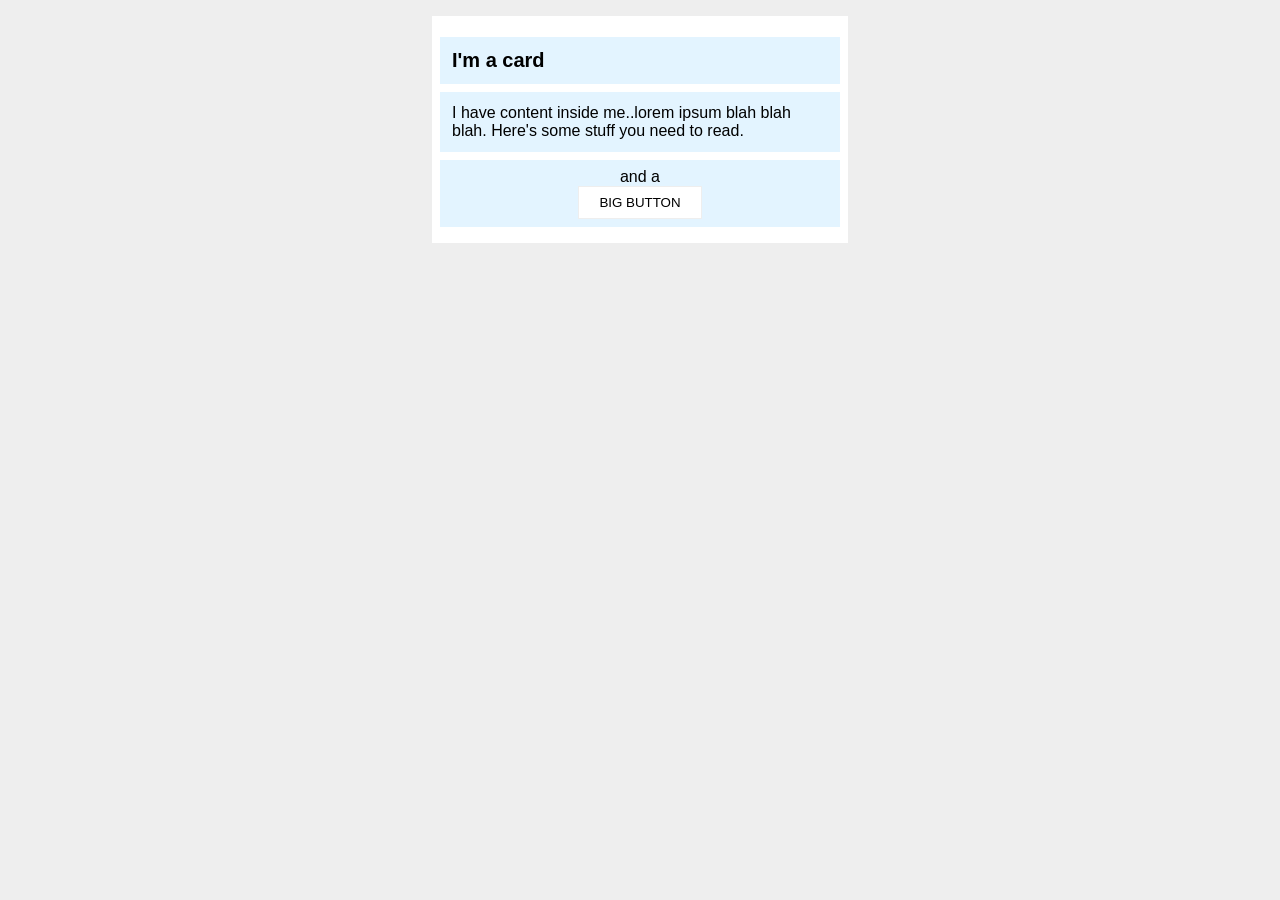
<file: foundations/block-and-inline/02-margin-and-padding-2/index.html>
<!doctype html>
<html lang="en">
  <head>
    <meta charset="UTF-8" />
    <meta http-equiv="X-UA-Compatible" content="IE=edge" />
    <meta name="viewport" content="width=device-width, initial-scale=1.0" />
    <title>Margin and Padding exercise 2</title>
    <link rel="stylesheet" href="style.css" />
  </head>
  <body>
    <div class="card">
      <h1 class="title">I'm a card</h1>
      <div class="content">
        I have content inside me..lorem ipsum blah blah blah. Here's some stuff
        you need to read.
      </div>
      <div class="button-container">and a <button>BIG BUTTON</button></div>
    </div>
  </body>
</html>
</file>
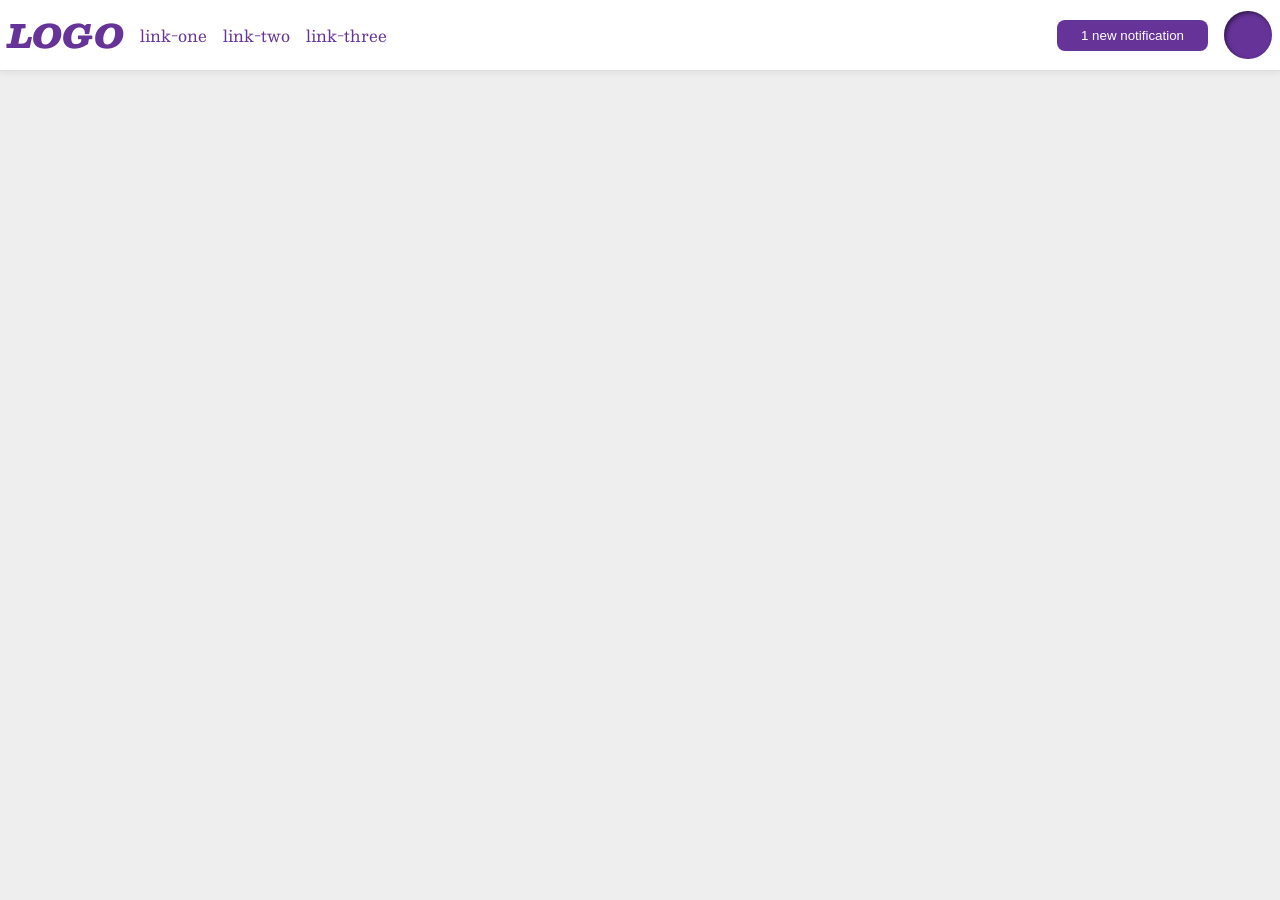
<file: foundations/flex/03-flex-header-2/index.html>
<!doctype html>
<html lang="en">
  <head>
    <meta charset="UTF-8" />
    <meta http-equiv="X-UA-Compatible" content="IE=edge" />
    <meta name="viewport" content="width=device-width, initial-scale=1.0" />
    <title>Flex Header 2</title>
    <link rel="stylesheet" href="style.css" />
  </head>
  <body>
    <div class="header">
      <div class="left-part">
        <div class="logo">LOGO</div>
        <ul class="links">
          <li><a href="https://google.com">link-one</a></li>
          <li><a href="https://google.com">link-two</a></li>
          <li><a href="https://google.com">link-three</a></li>
        </ul>
      </div>
      <div class="right-part">
        <button class="notifications">1 new notification</button>
        <div class="profile-image"></div>
      </div>
    </div>
  </body>
</html>
</file>
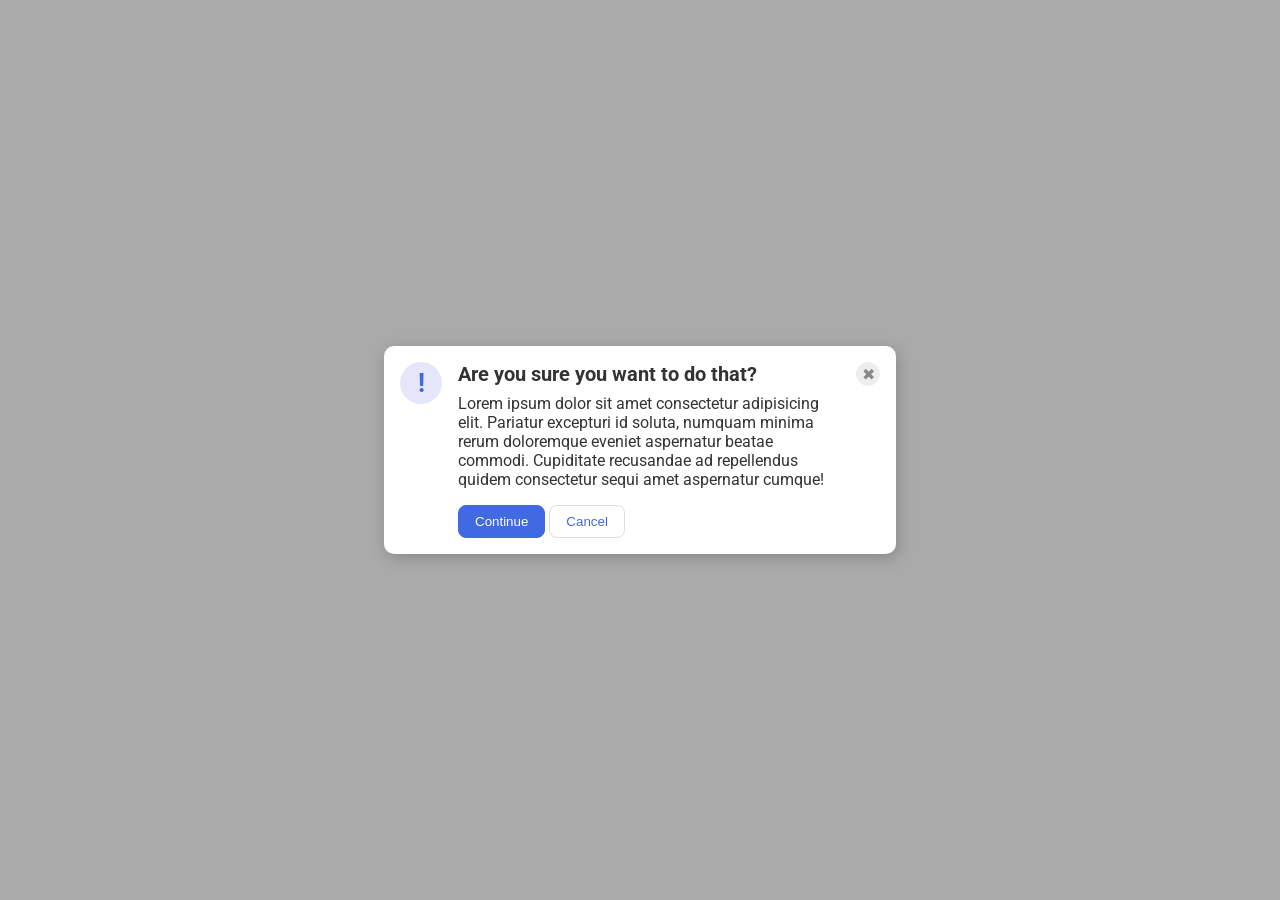
<file: foundations/flex/05-flex-modal/index.html>
<!doctype html>
<html lang="en">
  <head>
    <meta charset="UTF-8" />
    <meta http-equiv="X-UA-Compatible" content="IE=edge" />
    <meta name="viewport" content="width=device-width, initial-scale=1.0" />
    <link rel="stylesheet" href="style.css" />
    <title>Modal</title>
  </head>
  <body>
    <div class="modal">
      <div class="icon">!</div>
      <div class="center">
        <div class="header">Are you sure you want to do that?</div>
        <div class="text">
          Lorem ipsum dolor sit amet consectetur adipisicing elit. Pariatur
          excepturi id soluta, numquam minima rerum doloremque eveniet
          aspernatur beatae commodi. Cupiditate recusandae ad repellendus quidem
          consectetur sequi amet aspernatur cumque!
        </div>
        <button class="continue">Continue</button>
        <button class="cancel">Cancel</button>
      </div>
      <button class="close-button">✖</button>
    </div>
  </body>
</html>
</file>
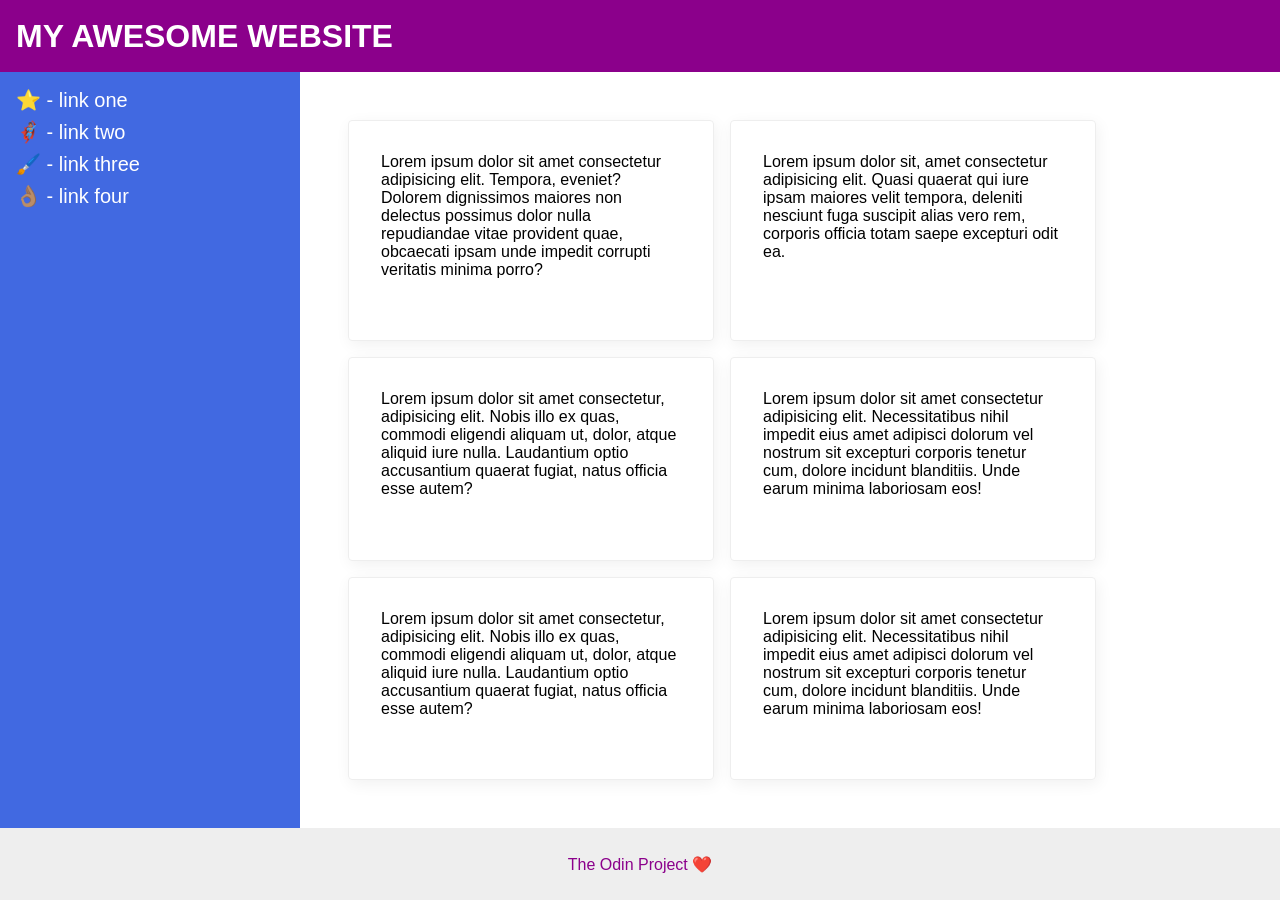
<file: foundations/flex/07-flex-layout-2/index.html>
<!doctype html>
<html lang="en">
  <head>
    <meta charset="UTF-8" />
    <meta http-equiv="X-UA-Compatible" content="IE=edge" />
    <meta name="viewport" content="width=device-width, initial-scale=1.0" />
    <title>The Holy Grail</title>
    <link rel="stylesheet" href="style.css" />
  </head>
  <body>
    <div class="header">MY AWESOME WEBSITE</div>

    <div class="content">
      <div class="sidebar">
        <ul>
          <li><a href="#">⭐ - link one</a></li>
          <li><a href="#">🦸🏽‍♂️ - link two</a></li>
          <li><a href="#">🖌️ - link three</a></li>
          <li><a href="#">👌🏽 - link four</a></li>
        </ul>
      </div>
      <div class="cards">
        <div class="card">
          Lorem ipsum dolor sit amet consectetur adipisicing elit. Tempora,
          eveniet? Dolorem dignissimos maiores non delectus possimus dolor nulla
          repudiandae vitae provident quae, obcaecati ipsam unde impedit
          corrupti veritatis minima porro?
        </div>
        <div class="card">
          Lorem ipsum dolor sit, amet consectetur adipisicing elit. Quasi
          quaerat qui iure ipsam maiores velit tempora, deleniti nesciunt fuga
          suscipit alias vero rem, corporis officia totam saepe excepturi odit
          ea.
        </div>
        <div class="card">
          Lorem ipsum dolor sit amet consectetur, adipisicing elit. Nobis illo
          ex quas, commodi eligendi aliquam ut, dolor, atque aliquid iure nulla.
          Laudantium optio accusantium quaerat fugiat, natus officia esse autem?
        </div>
        <div class="card">
          Lorem ipsum dolor sit amet consectetur adipisicing elit.
          Necessitatibus nihil impedit eius amet adipisci dolorum vel nostrum
          sit excepturi corporis tenetur cum, dolore incidunt blanditiis. Unde
          earum minima laboriosam eos!
        </div>
        <div class="card">
          Lorem ipsum dolor sit amet consectetur, adipisicing elit. Nobis illo
          ex quas, commodi eligendi aliquam ut, dolor, atque aliquid iure nulla.
          Laudantium optio accusantium quaerat fugiat, natus officia esse autem?
        </div>
        <div class="card">
          Lorem ipsum dolor sit amet consectetur adipisicing elit.
          Necessitatibus nihil impedit eius amet adipisci dolorum vel nostrum
          sit excepturi corporis tenetur cum, dolore incidunt blanditiis. Unde
          earum minima laboriosam eos!
        </div>
      </div>
    </div>

    <div class="footer">The Odin Project ❤️</div>
  </body>
</html>
</file>
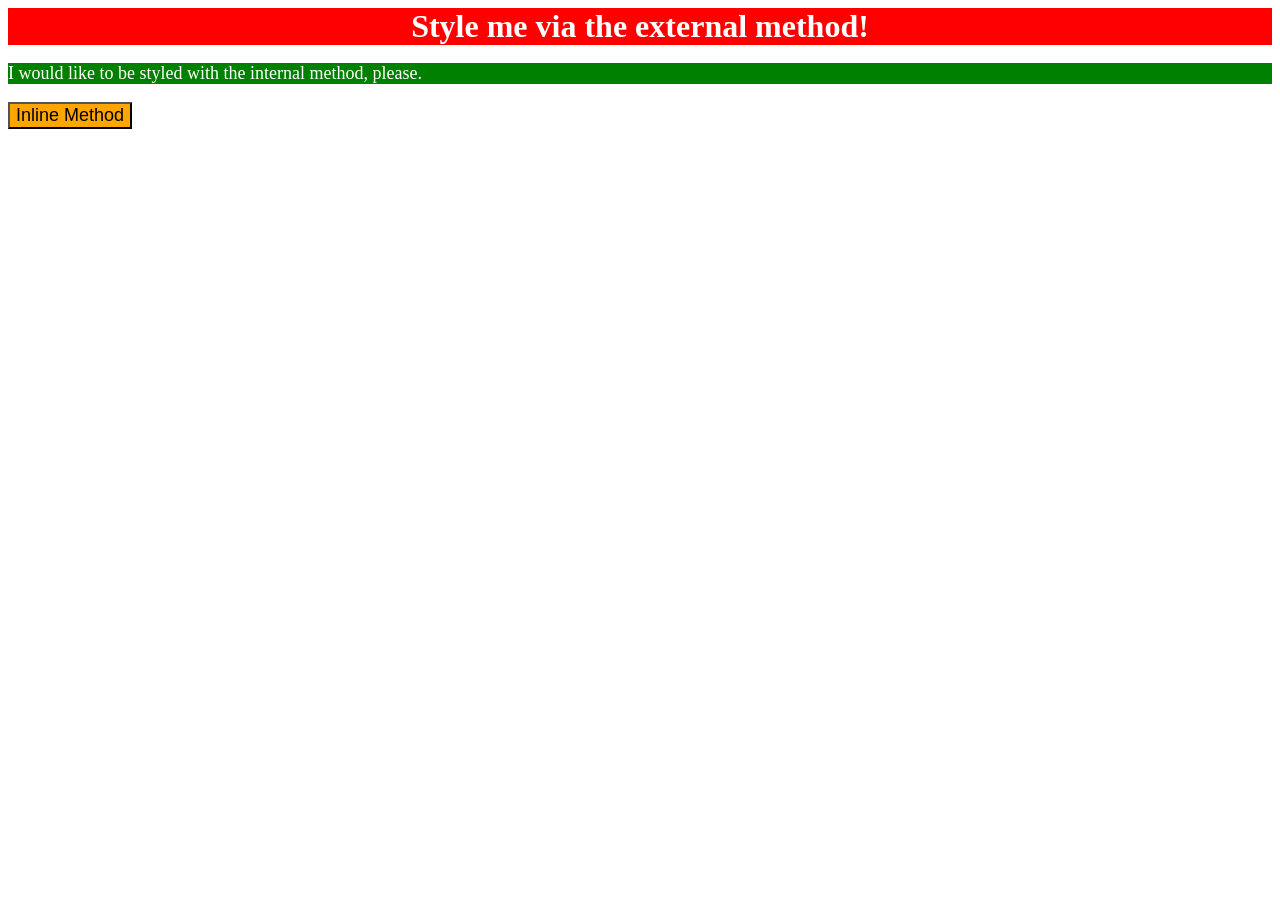
<file: foundations/intro-to-css/01-css-methods/index.html>
<!doctype html>
<html lang="en">
  <head>
    <style>
      p {
        background-color: green;
        color: white;
        font-size: 18px;
      }
    </style>
    <meta charset="UTF-8" />
    <meta http-equiv="X-UA-Compatible" content="IE=edge" />
    <meta name="viewport" content="width=device-width, initial-scale=1.0" />
    <link rel="stylesheet" href="styles.css" />
    <title>Methods for Adding CSS</title>
  </head>
  <body>
    <div>Style me via the external method!</div>
    <p>I would like to be styled with the internal method, please.</p>
    <button style="background-color: orange; font-size: 18px">
      Inline Method
    </button>
  </body>
</html>
</file>
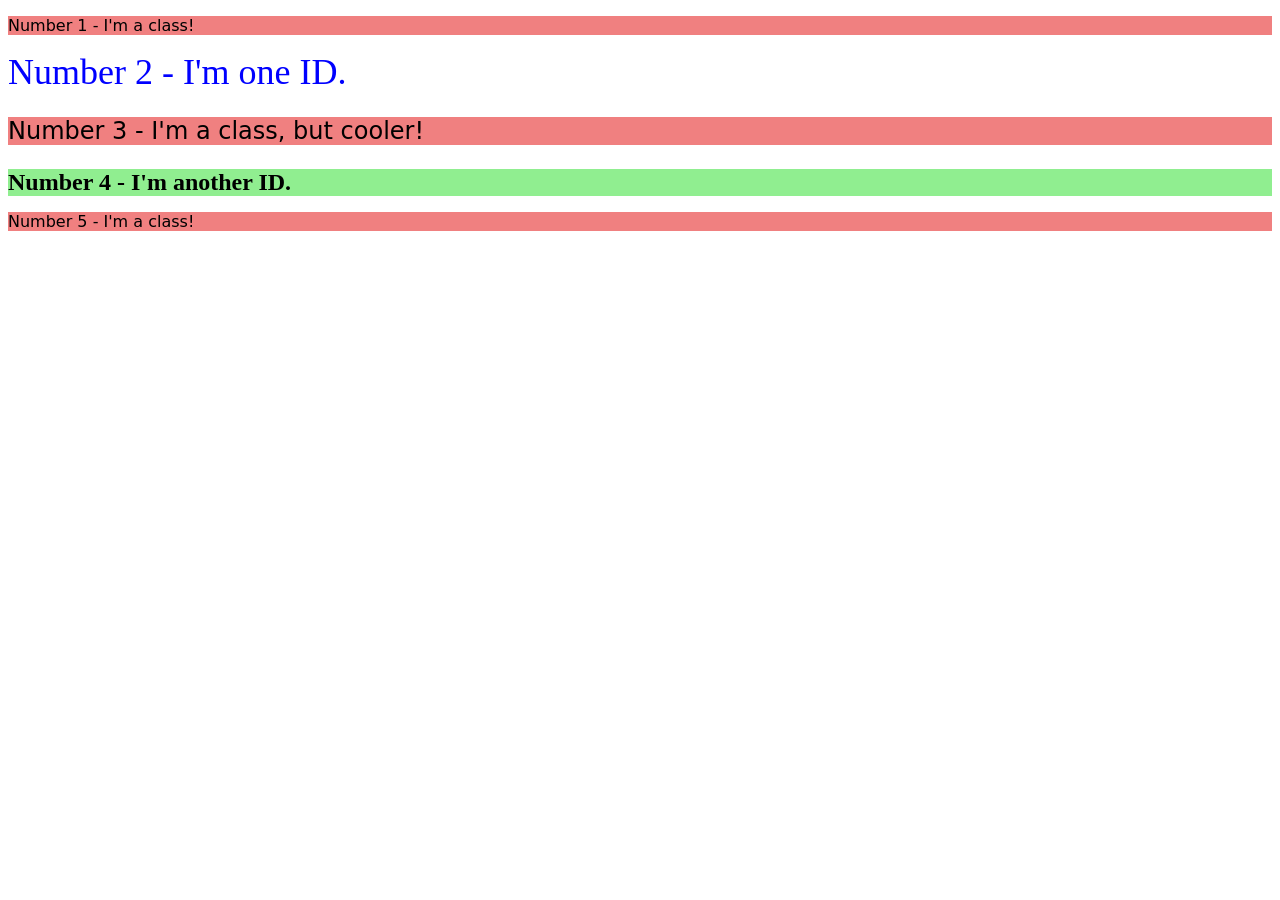
<file: foundations/intro-to-css/02-class-id-selectors/index.html>
<!doctype html>
<html lang="en">
  <head>
    <meta charset="UTF-8" />
    <meta http-equiv="X-UA-Compatible" content="IE=edge" />
    <meta name="viewport" content="width=device-width, initial-scale=1.0" />
    <title>Class and ID Selectors</title>
    <link rel="stylesheet" href="style.css" />
  </head>
  <body>
    <p class="odd">Number 1 - I'm a class!</p>
    <div class="blue">Number 2 - I'm one ID.</div>
    <p id="big" class="odd">Number 3 - I'm a class, but cooler!</p>
    <div class="green">Number 4 - I'm another ID.</div>
    <p class="odd">Number 5 - I'm a class!</p>
  </body>
</html>
</file>
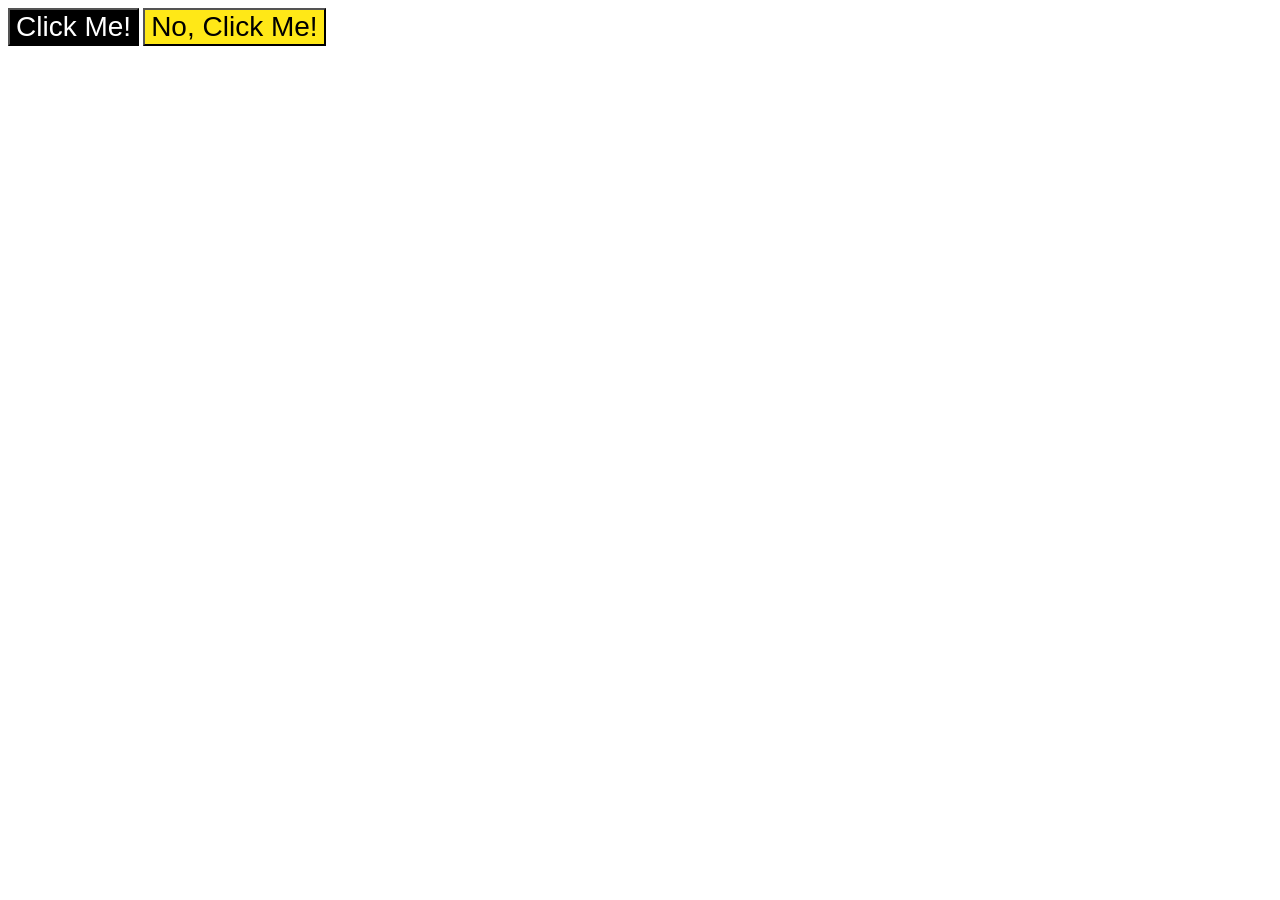
<file: foundations/intro-to-css/03-grouping-selectors/index.html>
<!doctype html>
<html lang="en">
  <head>
    <meta charset="UTF-8" />
    <meta http-equiv="X-UA-Compatible" content="IE=edge" />
    <meta name="viewport" content="width=device-width, initial-scale=1.0" />
    <title>Grouping Selectors</title>
    <link rel="stylesheet" href="style.css" />
  </head>
  <body>
    <button class="black-button">Click Me!</button>
    <button class="yellow-button">No, Click Me!</button>
  </body>
</html>
</file>
<file: foundations/block-and-inline/02-margin-and-padding-2/style.css>
body {
  background: #eee;
  font-family: sans-serif;
}

.card {
  width: 400px;
  background: #fff;
  margin: 16px auto;
  padding: 8px;
}

.title {
  background: #e3f4ff;
  margin-bottom: 8px;
  font-size: 20px;
  padding: 12px;
}

.content {
  background: #e3f4ff;
  padding: 12px;
}

.button-container {
  background: #e3f4ff;
  margin: 8px auto;
  text-align: center;
  padding: 8px;
}

button {
  background: white;
  border: 1px solid #eee;
  display: block;
  margin: auto;
  padding: 8px 20px;
}
</file>
<file: foundations/flex/03-flex-header-2/style.css>
/* this is some magical font-importing.  
you'll learn about it later. */
@import url("https://fonts.googleapis.com/css2?family=Besley:ital,wght@0,400;1,900&display=swap");

body {
  margin: 0;
  background: #eee;
  font-family: Besley, serif;
}

.header {
  background: white;
  border-bottom: 1px solid #ddd;
  box-shadow: 0 0 8px rgba(0, 0, 0, 0.1);
  display: flex;
  justify-content: space-between;
  padding: 8px;
}

.profile-image {
  background: rebeccapurple;
  box-shadow: inset 2px 2px 4px rgba(0, 0, 0, 0.5);
  border-radius: 50%;
  width: 48px;
  height: 48px;
}

.logo {
  color: rebeccapurple;
  font-size: 32px;
  font-weight: 900;
  font-style: italic;
}

button {
  border: none;
  border-radius: 8px;
  background: rebeccapurple;
  color: white;
  padding: 8px 24px;
}

a {
  /* this removes the line under our links */
  text-decoration: none;
  color: rebeccapurple;
}

ul {
  list-style-type: none;
  display: flex;
  gap: 16px;
  margin: 0;
  padding: 0;
  align-items: center;
}

.left-part {
  display: flex;
  gap: 16px;
}

.right-part {
  align-items: center;
  display: flex;
  gap: 16px;
}
</file>
<file: foundations/flex/05-flex-modal/style.css>
@import url("https://fonts.googleapis.com/css2?family=Roboto:wght@400;700&display=swap");

html,
body {
  height: 100%;
}

body {
  font-family: Roboto, sans-serif;
  margin: 0;
  background: #aaa;
  color: #333;
  /* I'll give you this one for free lol */
  display: flex;
  align-items: center;
  justify-content: center;
}

.modal {
  background: white;
  width: 480px;
  border-radius: 10px;
  box-shadow: 2px 4px 16px rgba(0, 0, 0, 0.2);
  display: flex;
  padding: 16px;
  gap: 16px;
}

.icon {
  color: royalblue;
  font-size: 26px;
  font-weight: 700;
  background: lavender;
  width: 42px;
  height: 42px;
  border-radius: 50%;
  display: flex;
  align-items: center;
  justify-content: center;
  flex-shrink: 0;
}

.close-button {
  background: #eee;
  border-radius: 50%;
  color: #888;
  font-weight: 400;
  font-size: 16px;
  height: 24px;
  width: 24px;
  display: flex;
  align-items: center;
  justify-content: center;
  border: 1px solid #eee;
  padding: 0;
  flex-shrink: 0;
}

button {
  cursor: pointer;
  padding: 8px 16px;
  border-radius: 8px;
}

button.continue {
  background: royalblue;
  border: 1px solid royalblue;
  color: white;
}

button.cancel {
  background: white;
  border: 1px solid #ddd;
  color: royalblue;
}

.header {
  font-weight: bolder;
  margin-bottom: 8px;
  font-size: 20px;
}

.text {
  margin-bottom: 16px;
}
</file>
<file: foundations/flex/07-flex-layout-2/style.css>
body {
  font-family:
    -apple-system, BlinkMacSystemFont, "Segoe UI", Roboto, Oxygen, Ubuntu,
    Cantarell, "Open Sans", "Helvetica Neue", sans-serif;
  margin: 0;
  min-height: 100vh;
  display: flex;
  flex-direction: column;
}

ul {
  list-style-type: none;
  display: flex;
  flex-direction: column;
  gap: 8px;
  padding: 8px;
  margin: 8px;
}

a {
  text-decoration: none;
  color: white;
  font-size: 20px;
}

.header {
  height: 72px;
  background: darkmagenta;
  color: white;
  align-items: center;
  display: flex;
  padding-left: 16px;
  font-size: 32px;
  font-weight: 900;
}

.footer {
  height: 72px;
  background: #eee;
  color: darkmagenta;
  justify-content: center;
  display: flex;
  align-items: center;
}

.sidebar {
  width: 300px;
  background: royalblue;
  box-sizing: border-box;
  flex-shrink: 0;
}

.card {
  border: 1px solid #eee;
  box-shadow: 2px 4px 16px rgba(0, 0, 0, 0.06);
  border-radius: 4px;
  padding: 32px;
  width: 300px;
}

.content {
  flex: 1;
  display: flex;
}

.cards {
  display: flex;
  gap: 16px;
  padding: 48px;
  flex-wrap: wrap;
}
</file>
<file: foundations/intro-to-css/01-css-methods/styles.css>
div {
    background-color: red;
    color: white;
    font-size: 32px;
    text-align: center;
    font-weight: bold;
}
</file>
<file: foundations/intro-to-css/02-class-id-selectors/style.css>
.odd {
    background-color: lightcoral;
    font-family: 'Verdana', 'DejaVu Sans', sans-serif;
}

#big {
    font-size: 24px;
}

.blue {
    color: blue;
    font-size: 36px;
}

.green {
    background-color: lightgreen;
    font-size: 24px;
    font-weight: bold;
}
</file>
<file: foundations/intro-to-css/03-grouping-selectors/style.css>
.black-button {
    background-color: rgb(0, 0, 0);
    color: white;
}

.yellow-button {
    background-color: rgb(255, 232, 23);
    color: black;
}

.black-button, .yellow-button {
    font-size: 28px;
    font-family: Helvetica, 'Times New Roman', sans-serif;
}
</file>
